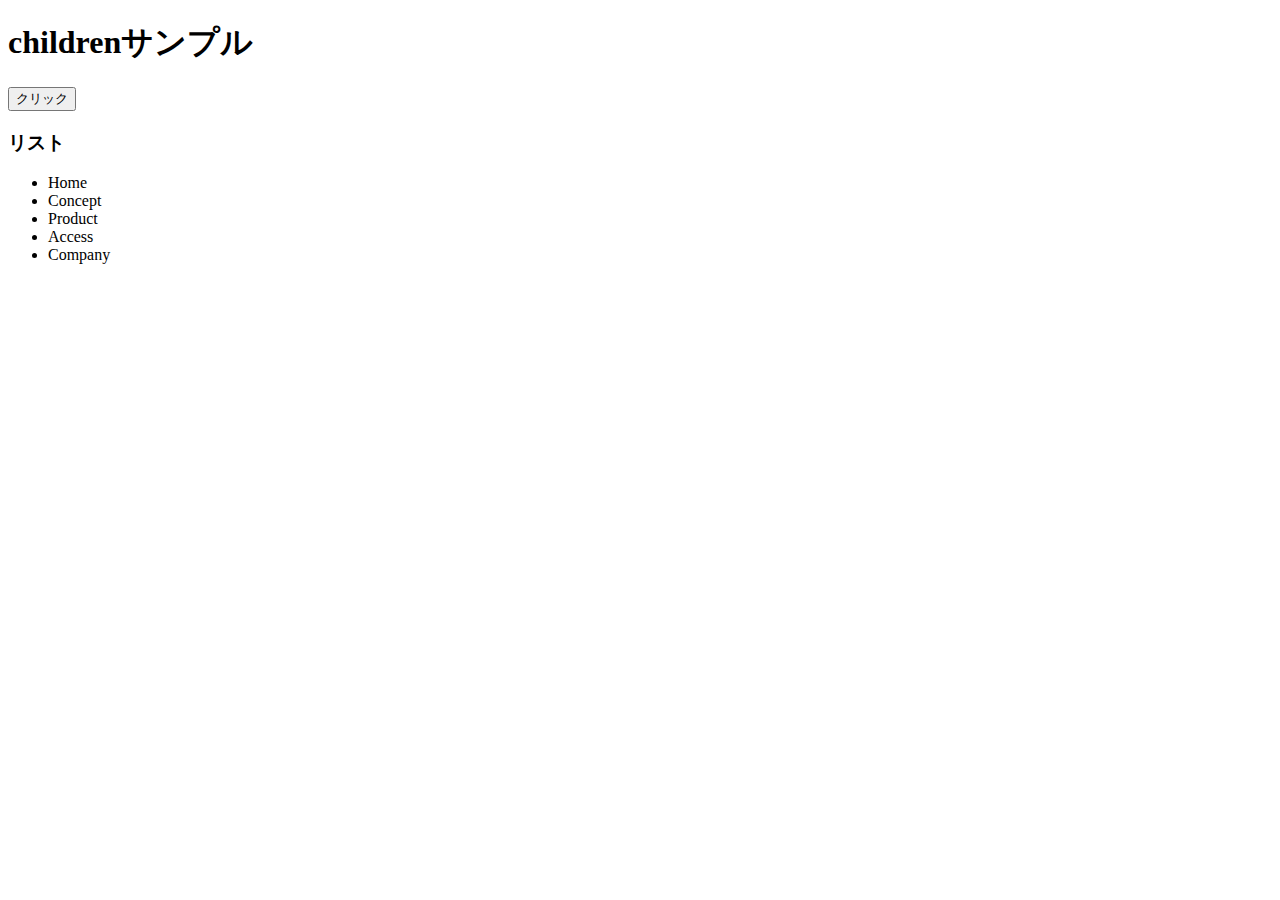
<file: index.html>
<!DOCTYPE html>
<html lang="ja">
<head>
    <meta charset="UTF-8">
    <link rel="stylesheet" href="app.css">
</head>
<body>
    <!-- <div class="box">
        <div class="box1 bg1"></div>
        <div class="box1 bg2"></div>
        <div class="box1 bg3"></div>
        <div class="box1 bg4"></div>
    </div> -->
    <h1>childrenサンプル</h1>
    <button>クリック</button>
    <h3>リスト</h3>
    <ul>
        <li>Home</li>
        <li>Concept</li>
        <li>Product</li>
        <li>Access</li>
        <li>Company</li>
    </ul>
    <script src="jquery.min.js"></script>
    <script src="app.js"></script>
</body>
</html>
</file>
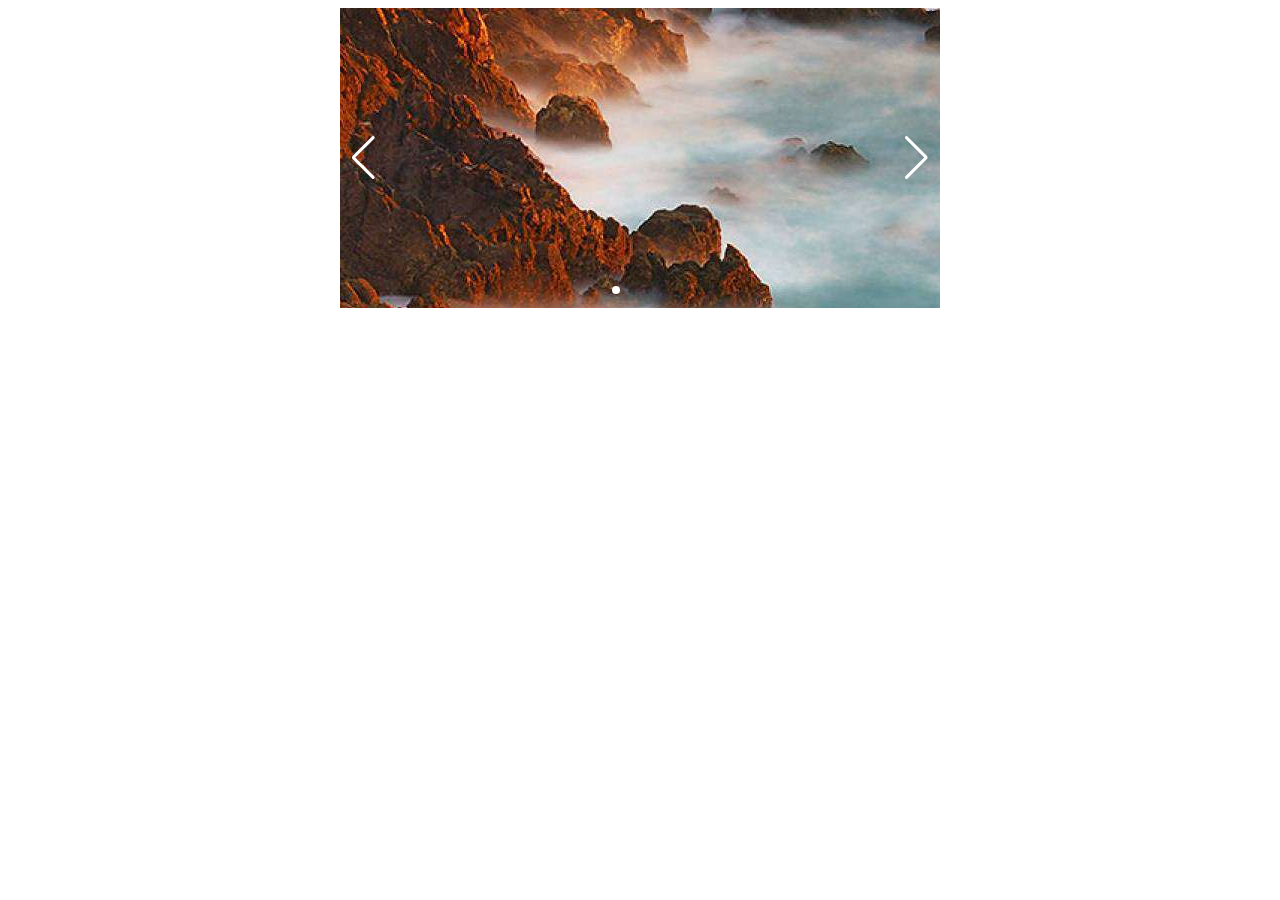
<file: SlideShow-Lesson/index.html>
<!DOCTYPE html>
<html lang="ja">
<head>
    <meta charset="UTF-8">
    <link rel="stylesheet" href="https://cdn.jsdelivr.net/npm/swiper@8/swiper-bundle.min.css"/>
    <script src="https://cdn.jsdelivr.net/npm/swiper@8/swiper-bundle.min.js"></script>
    <link rel="stylesheet" href="style.css" />
    <title>Swiper導入</title>
</head>
<body>
    <div class="swiper">
        <div class="swiper-wrapper">
            <div class="swiper-slide">
                <img src="img/nature-2.jpg" alt="">
            </div>
            <div class="swiper-slide">
                <img src="img/nature-3.jpg" alt="">
            </div>
            <div class="swiper-slide">
                <img src="img/nature-4.jpg" alt="">
            </div>
            <div class="swiper-slide">
                <img src="img/nature-5.jpg" alt="">
            </div>
        </div>
        <!-- ページネーション -->
        <div class="swiper-pagination"></div>
        <!-- ナビゲーションボタン -->
        <div class="swiper-button-prev"></div>
        <div class="swiper-button-next"></div>
        <script src="script.js"></script>
    </div>
</body>
</html>
<!-- Swiperで実装する際に必須であるCSSのclassが存在します。
swiper（スライドショー箇所全体を内包する要素）
swiper-wrapper（スライド部を内包する要素）
swiper-slide（各スライドを入れる要素）
これらの構成は必須であるため、覚えておきましょう。 -->
</file>
<file: app.css>
/* .box1 {
    display: none;  
    background-color: #FF0000;
    height: 200px;
    width: 200px;
  } */

  /* .box1 { 
    background-color: #FF0000;
    height: 200px;
    width: 200px;
  }

  .box1-ext {
    border: 10px solid black;
  } */

  .box1 {
    background-color: #FFFFFF;
    height: 200px;
    width: 200px;
    float: left;
  }
  .bg1 {
    background-color: #FFAAAA;
  }
  .bg2 {
    background-color: #FFBBBB;
  }
  .bg3 {
    background-color: #FFCCCC;
  }
  .bg4 {
    background-color: #FFDDDD;
  }
</file>
<file: SlideShow-Lesson/style.css>
.swiper {
    width: 600px;
    height: 300px;
}

:root {
    --swiper-navigation-color: #ffffff;
    --swiper-pagination-color: #ffffff;
}
</file>
